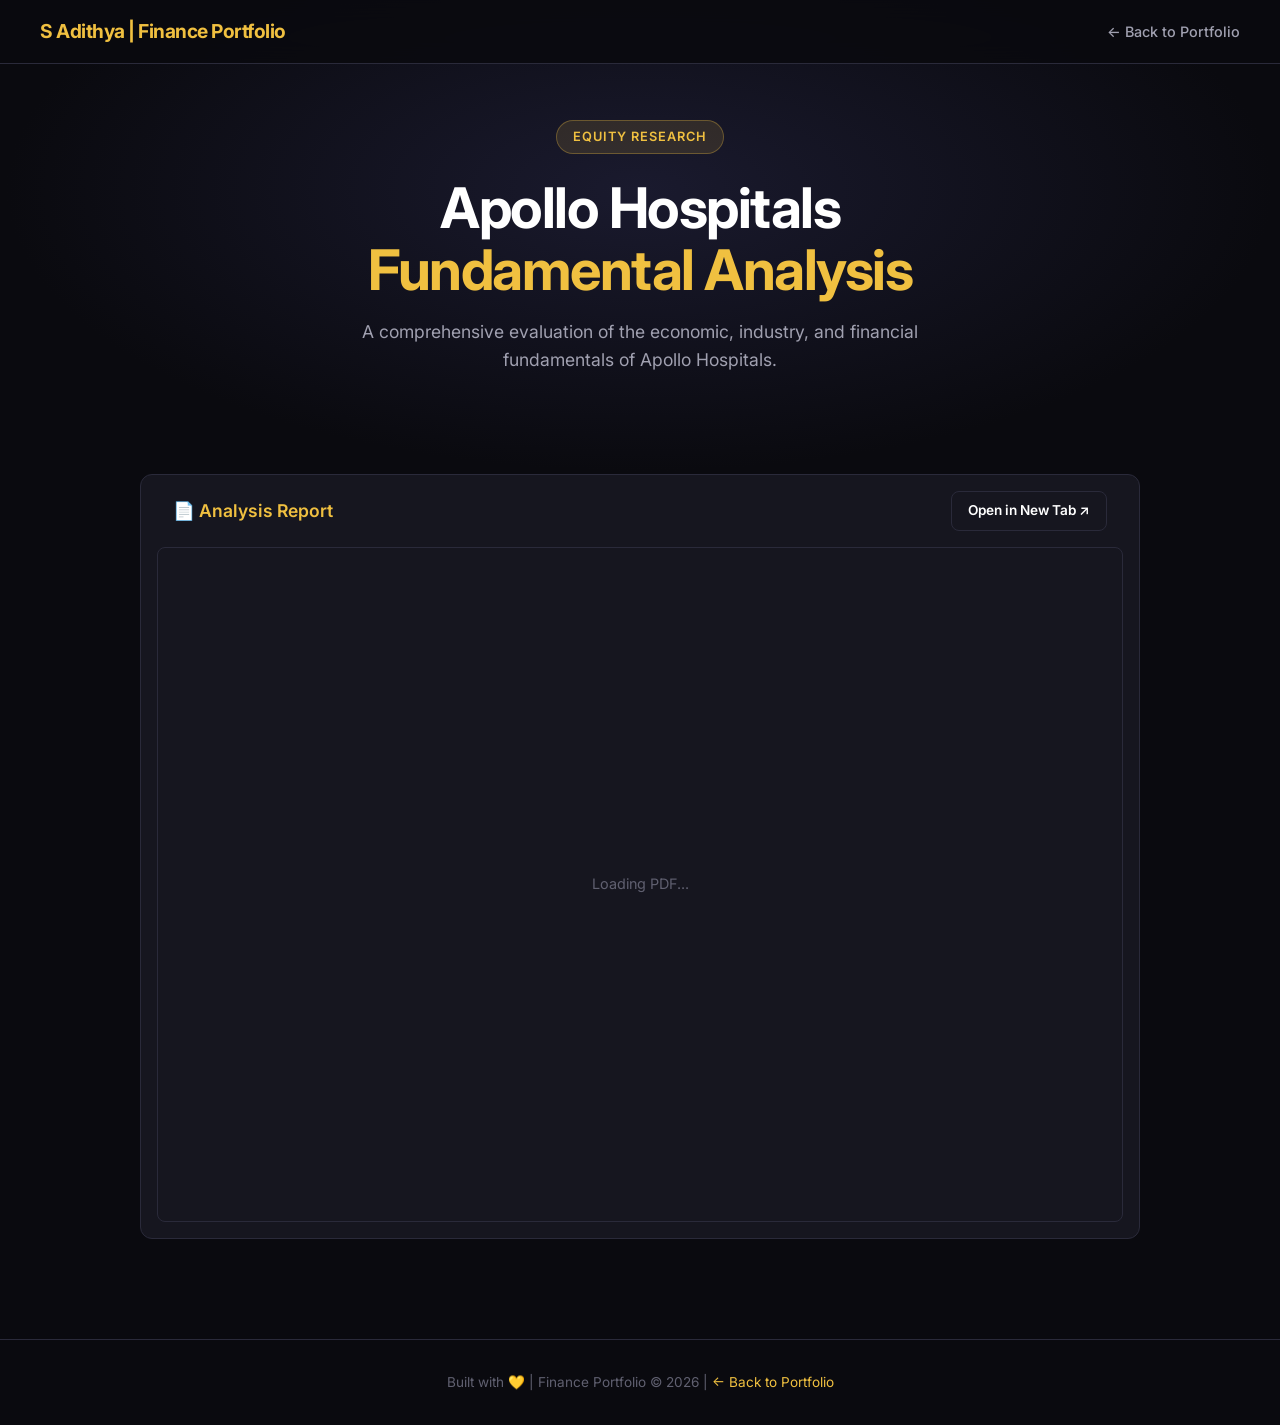
<file: HTML/apollo.html>
<!DOCTYPE html>
<html lang="en">
<head>
    <meta charset="UTF-8" />
    <meta name="viewport" content="width=device-width, initial-scale=1.0"/>
    <title>Apollo Hospitals Fundamental Analysis | S Adithya</title>
    <meta name="description" content="In-depth equity research on Apollo Hospitals covering qualitative factors, Porter's 5 Forces, financial ratios, and investment recommendation.">
    <meta name="robots" content="index, follow">
    <meta name="author" content="S Adithya">
    <meta name="google-site-verification" content="243Jxfwo9YlJnOdazw-0hytEyVnXx2_7Pl5U5anUTYk" />
    <link rel="canonical" href="https://sa05-finance.vercel.app/HTML/apollo.html">
    
    <!-- Graph Tags-->
    <meta property="og:title" content="Apollo Hospitals Fundamental Analysis | S Adithya">
    <meta property="og:description" content="In-depth equity research on Apollo Hospitals covering qualitative factors, Porter's 5 Forces, and financial ratios.">
    <meta property="og:url" content="https://sa05-finance.vercel.app/HTML/apollo.html">
    <meta property="og:type" content="website">
    <meta property="og:image" content="https://sa05-finance.vercel.app/images/favicon.png">
    <meta name="twitter:card" content="summary">
    <meta name="twitter:title" content="Apollo Hospitals Fundamental Analysis | S Adithya">
    <meta name="twitter:description" content="In-depth equity research on Apollo Hospitals.">
    
    <link rel="icon" href="../images/favicon.png" type="image/png"/>
    <link rel="preconnect" href="https://fonts.googleapis.com">
    <link rel="preconnect" href="https://fonts.gstatic.com" crossorigin>
    <link href="https://fonts.googleapis.com/css2?family=Inter:wght@300;400;500;600;700&display=swap" rel="stylesheet"/>
    <link rel="stylesheet" href="../css/style.css"/>

    <!-- Google tag (gtag.js) -->
    <script async src="https://www.googletagmanager.com/gtag/js?id=G-SLXBEQLR1M"></script>
    <script>
      window.dataLayer = window.dataLayer || [];
      function gtag(){dataLayer.push(arguments);}
      gtag('js', new Date());
      gtag('config', 'G-SLXBEQLR1M');
    </script>
</head>
<body>
    <nav id="navbar">
        <div class="nav-container">
            <div class="nav-logo">S Adithya | Finance Portfolio</div>
            <ul class="nav-links">
                <li><a href="../index.html">← Back to Portfolio</a></li>
            </ul>
        </div>
    </nav>

    <section class="model-hero">
        <div class="model-hero-content">
            <p class="hero-tag">Equity Research</p>
            <h1>Apollo Hospitals <span class="highlight">Fundamental Analysis</span></h1>
            <p class="hero-sub">A comprehensive evaluation of the economic, industry, and financial fundamentals of Apollo Hospitals.</p>
        </div>
    </section>

    <section class="calculator-section report-section">
        <div class="calculator-vertical report-container">

            <div class="calc-inputs-top report-card">
                <div class="report-card-header">
                    <h3>📄 Analysis Report</h3>
                    <a href="../assets/PDF/Fundamental_Analysis.pdf" target="_blank" rel="noopener noreferrer" class="btn-secondary btn-sm">
                        Open in New Tab ↗
                    </a>
                </div>

                <div class="pdf-viewer">
                    <p class="pdf-loading">Loading PDF...</p>
                    <iframe
                        src="../assets/PDF/Fundamental_Analysis.pdf"
                        class="pdf-iframe">
                        <p>Your browser does not support PDFs.
                        <a href="../assets/PDF/Fundamental_Analysis.pdf">Download the PDF</a>.</p>
                    </iframe>
                </div>
            </div>

        </div>
    </section>

    <footer>
        <p>Built with 💛 | Finance Portfolio © <span id="footer-year"></span> | <a href="../index.html">← Back to Portfolio</a></p>
    </footer>

    <button id="scroll-top" aria-label="Back to top">↑</button>
    <script src="../js/main.js"></script>
</body>
</file>
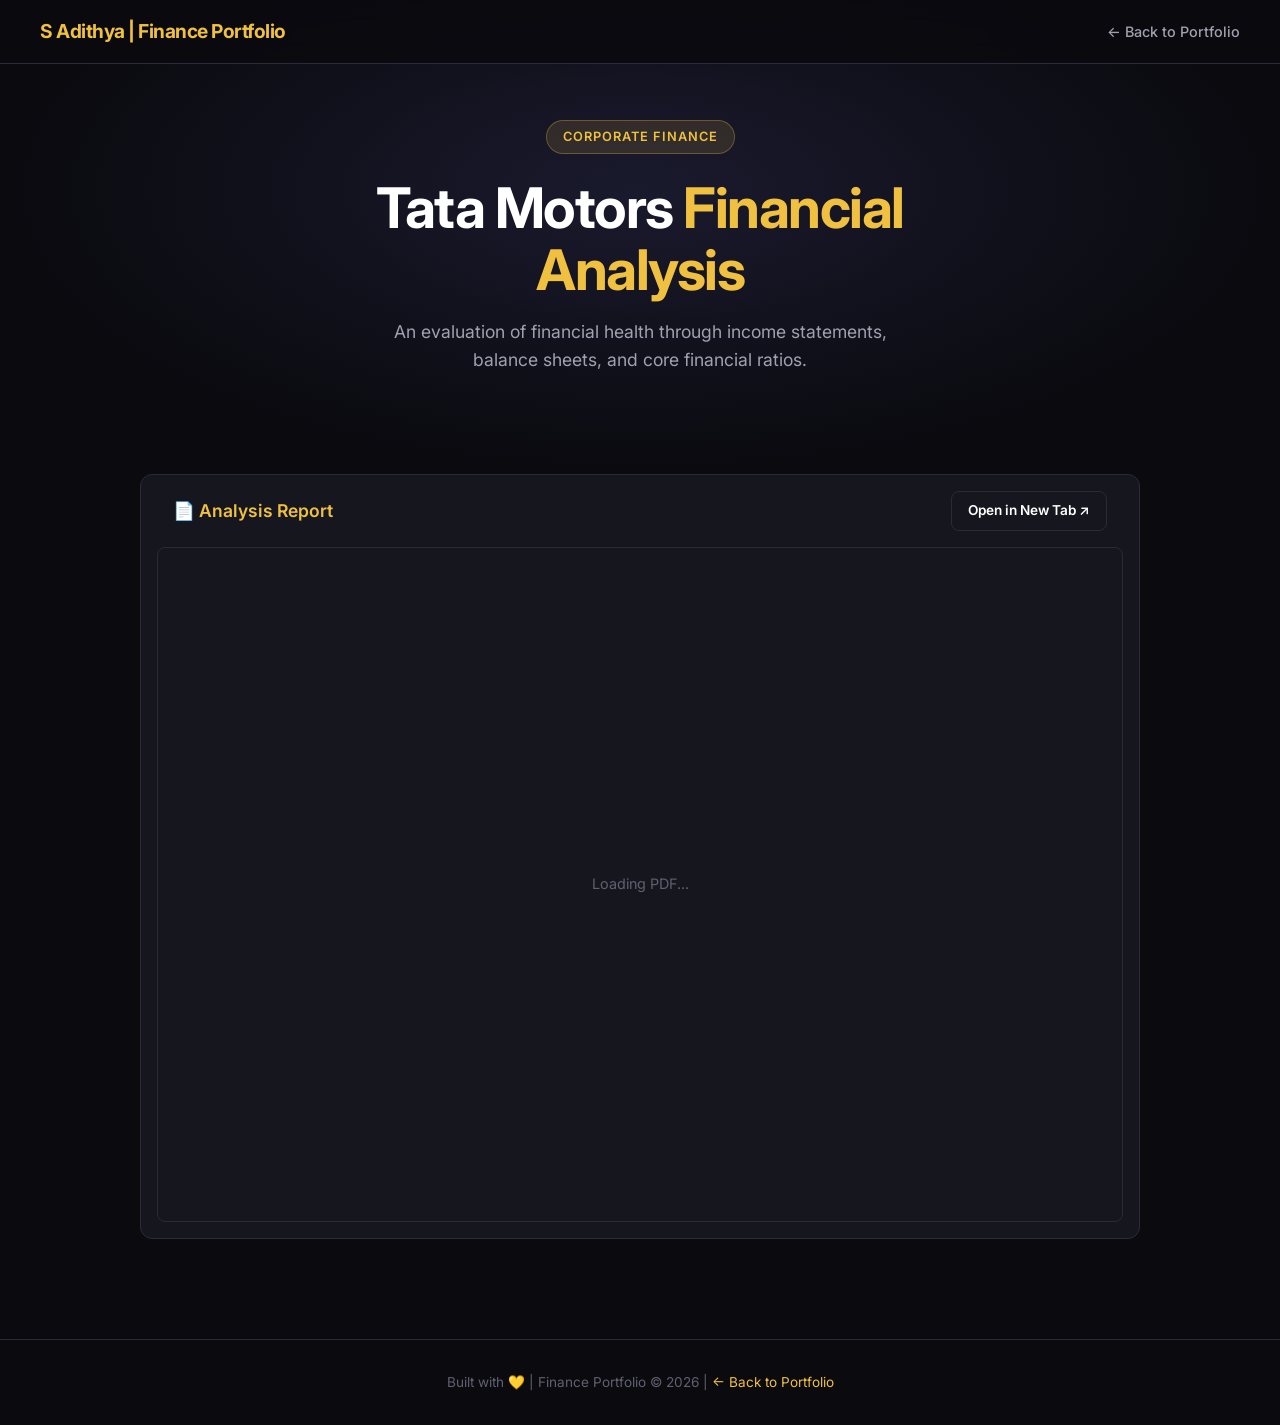
<file: HTML/tata-motors.html>
<!DOCTYPE html>
<html lang="en">
<head>
    <meta charset="UTF-8" />
    <meta name="viewport" content="width=device-width, initial-scale=1.0"/>
    <title>Tata Motors Financial Analysis | S Adithya</title>
    <meta name="description" content="Comprehensive financial statement analysis of Tata Motors using income statements, balance sheets, and core financial ratios.">
    <meta name="robots" content="index, follow">
    <meta name="author" content="S Adithya">
    <meta name="google-site-verification" content="243Jxfwo9YlJnOdazw-0hytEyVnXx2_7Pl5U5anUTYk" />
    <link rel="canonical" href="https://sa05-finance.vercel.app/HTML/tata-motors.html">

    <!--Graph Tags-->
    <meta property="og:title" content="Tata Motors Financial Analysis | S Adithya">
    <meta property="og:description" content="Comprehensive financial statement analysis of Tata Motors using income statements, balance sheets, and financial ratios.">
    <meta property="og:url" content="https://sa05-finance.vercel.app/HTML/tata-motors.html">
    <meta property="og:type" content="website">
    <meta property="og:image" content="https://sa05-finance.vercel.app/images/favicon.png">
    <meta name="twitter:card" content="summary">
    <meta name="twitter:title" content="Tata Motors Financial Analysis | S Adithya">
    <meta name="twitter:description" content="Comprehensive financial statement analysis of Tata Motors.">
    
    <link rel="icon" href="../images/favicon.png" type="image/png"/>
    <link rel="preconnect" href="https://fonts.googleapis.com">
    <link rel="preconnect" href="https://fonts.gstatic.com" crossorigin>
    <link href="https://fonts.googleapis.com/css2?family=Inter:wght@300;400;500;600;700&display=swap" rel="stylesheet"/>
    <link rel="stylesheet" href="../css/style.css"/>

    <!-- Google tag (gtag.js) -->
    <script async src="https://www.googletagmanager.com/gtag/js?id=G-SLXBEQLR1M"></script>
    <script>
      window.dataLayer = window.dataLayer || [];
      function gtag(){dataLayer.push(arguments);}
      gtag('js', new Date());
      gtag('config', 'G-SLXBEQLR1M');
    </script>
</head>
<body>
    <nav id="navbar">
        <div class="nav-container">
            <div class="nav-logo">S Adithya | Finance Portfolio</div>
            <ul class="nav-links">
                <li><a href="../index.html">← Back to Portfolio</a></li>
            </ul>
        </div>
    </nav>

    <section class="model-hero">
        <div class="model-hero-content">
            <p class="hero-tag">Corporate Finance</p>
            <h1>Tata Motors <span class="highlight">Financial Analysis</span></h1>
            <p class="hero-sub">An evaluation of financial health through income statements, balance sheets, and core financial ratios.</p>
        </div>
    </section>

    <section class="calculator-section report-section">
         <div class="calculator-vertical report-container">

            <div class="calc-inputs-top report-card">
                <div class="report-card-header">
                    <h3>📄 Analysis Report</h3>
                    <a href="../assets/PDF/Financial_Analysis.pdf" target="_blank" rel="noopener noreferrer" class="btn-secondary btn-sm">
                        Open in New Tab ↗
                    </a>
                </div>

                <div class="pdf-viewer">
                    <p class="pdf-loading">Loading PDF...</p>
                    <iframe
                        src="../assets/PDF/Financial_Analysis.pdf"
                        class="pdf-iframe">
                        <p>Your browser does not support PDFs.
                        <a href="../assets/PDF/Financial_Analysis.pdf">Download the PDF</a>.</p>
                    </iframe>
                </div>
            </div>

        </div>
    </section>

    <footer>
        <p>Built with 💛 | Finance Portfolio © <span id="footer-year"></span> | <a href="../index.html">← Back to Portfolio</a></p>
    </footer>

    <button id="scroll-top" aria-label="Back to top">↑</button>
    <script src="../js/main.js"></script>
</body>
</html>
</file>
<file: css/style.css>
/* ── RESET & BASE ────────────────────────────────────────── */
*, *::before, *::after {
    margin: 0;
    padding: 0;
    box-sizing: border-box;
}

:root {
    --bg-primary:    #0a0a0f;
    --bg-secondary:  #111118;
    --bg-card:       #16161f;
    --accent:        #f0c040;
    --accent-hover:  #e0b030;
    --text-primary:  #ffffff;
    --text-secondary:#a0a0b0;
    --text-muted:    #606070;
    --border:        #2a2a3a;
    --success:       #00e599;
    --danger:        #ff4d6d;
    --font:          'Inter', sans-serif;
    --radius:        12px;
    --transition:    0.3s ease;
}

html { scroll-behavior: smooth; }

body {
    font-family: var(--font);
    background: var(--bg-primary);
    color: var(--text-primary);
    line-height: 1.6;
    overflow-x: hidden;
}

/* ── SCROLLBAR ───────────────────────────────────────────── */
::-webkit-scrollbar { width: 6px; }
::-webkit-scrollbar-track { background: var(--bg-primary); }
::-webkit-scrollbar-thumb { background: var(--accent); border-radius: 3px; }

/* ── NAVIGATION ──────────────────────────────────────────── */
#navbar {
    position: fixed;
    top: 0; left: 0; right: 0;
    z-index: 1000;
    background: rgba(10, 10, 15, 0.85);
    backdrop-filter: blur(12px);
    border-bottom: 1px solid var(--border);
    padding: 0 2rem;
    height: 64px;
    display: flex;
    align-items: center;
    transition: var(--transition);
}

.nav-container {
    max-width: 1200px;
    margin: 0 auto;
    width: 100%;
    display: flex;
    justify-content: space-between;
    align-items: center;
}

.nav-logo {
    font-size: 1.2rem;
    font-weight: 700;
    color: var(--accent);
    letter-spacing: -0.5px;
}

.nav-links {
    list-style: none;
    display: flex;
    gap: 2rem;
}

.nav-links a {
    text-decoration: none;
    color: var(--text-secondary);
    font-size: 0.9rem;
    font-weight: 500;
    transition: var(--transition);
}

.nav-links a:hover { color: var(--accent); }

.hamburger { display: none; }

/* ── HERO ─────────────────────────────────────────────────── */
.hero {
    min-height: 100vh;
    display: flex;
    flex-direction: column;
    justify-content: center;
    align-items: center;
    text-align: center;
    padding: 100px 2rem 60px;
    background: radial-gradient(ellipse at 50% 40%, #1a1a2e 0%, var(--bg-primary) 70%);
}

.hero-tag {
    display: inline-block;
    background: rgba(240, 192, 64, 0.12);
    color: var(--accent);
    border: 1px solid rgba(240, 192, 64, 0.3);
    padding: 6px 16px;
    border-radius: 100px;
    font-size: 0.8rem;
    font-weight: 600;
    letter-spacing: 1px;
    text-transform: uppercase;
    margin-bottom: 1.5rem;
}

.hero h1 {
    font-size: clamp(2.5rem, 6vw, 4.5rem);
    font-weight: 700;
    line-height: 1.1;
    letter-spacing: -1.5px;
    margin-bottom: 1.5rem;
}

.highlight { color: var(--accent); }

.hero-sub {
    font-size: 1.1rem;
    color: var(--text-secondary);
    max-width: 560px;
    margin: 0 auto 2.5rem;
}

.hero-buttons {
    display: flex;
    gap: 1rem;
    justify-content: center;
    flex-wrap: wrap;
    margin-bottom: 4rem;
}

.hero-stats {
    display: flex;
    gap: 2rem;
    flex-wrap: wrap;
    justify-content: center;
}

.stat-card {
    background: var(--bg-card);
    border: 1px solid var(--border);
    border-radius: var(--radius);
    padding: 1.5rem 2.5rem;
    text-align: center;
    transition: var(--transition);
}

.stat-card:hover {
    border-color: var(--accent);
    transform: translateY(-4px);
}

.stat-card h3 {
    font-size: 2rem;
    font-weight: 700;
    color: var(--accent);
}

.stat-card p {
    font-size: 0.85rem;
    color: var(--text-secondary);
    margin-top: 4px;
}

/* ── BUTTONS ─────────────────────────────────────────────── */
.btn-primary {
    background: var(--accent);
    color: #000;
    padding: 12px 28px;
    border-radius: 8px;
    font-weight: 600;
    font-size: 0.95rem;
    text-decoration: none;
    border: none;
    cursor: pointer;
    transition: var(--transition);
    display: inline-block;
}

.btn-primary:hover {
    background: var(--accent-hover);
    transform: translateY(-2px);
}

.btn-secondary {
    background: transparent;
    color: var(--text-primary);
    padding: 12px 28px;
    border-radius: 8px;
    font-weight: 600;
    font-size: 0.95rem;
    text-decoration: none;
    border: 1px solid var(--border);
    cursor: pointer;
    transition: var(--transition);
    display: inline-block;
}

.btn-secondary:hover {
    border-color: var(--accent);
    color: var(--accent);
    transform: translateY(-2px);
}

.btn-sm {
    padding: 8px 16px;
    font-size: 0.85rem;
}

/* ── SECTIONS ────────────────────────────────────────────── */
section { padding: 100px 2rem; }

.section-header {
    text-align: center;
    margin-bottom: 4rem;
}

.section-tag {
    display: inline-block;
    background: rgba(240, 192, 64, 0.12);
    color: var(--accent);
    border: 1px solid rgba(240, 192, 64, 0.3);
    padding: 5px 14px;
    border-radius: 100px;
    font-size: 0.75rem;
    font-weight: 600;
    letter-spacing: 1px;
    text-transform: uppercase;
    margin-bottom: 1rem;
}

.section-header h2 {
    font-size: clamp(1.8rem, 4vw, 2.8rem);
    font-weight: 700;
    letter-spacing: -1px;
    margin-bottom: 1rem;
}

.section-sub {
    color: var(--text-secondary);
    font-size: 1rem;
    max-width: 520px;
    margin: 0 auto;
}

/* ── PROJECTS GRID ───────────────────────────────────────── */
.projects { background: var(--bg-secondary); }
.research-section { background: var(--bg-primary); }

.projects-grid {
    display: flex;
    flex-wrap: wrap;
    justify-content: center;
    gap: 1.5rem;
    max-width: 1200px;
    margin: 0 auto;
}

.project-card {
    flex: 1 1 320px;
    max-width: 380px;
    background: var(--bg-card);
    border: 1px solid var(--border);
    border-radius: var(--radius);
    padding: 2rem;
    transition: var(--transition);
    cursor: pointer;
    position: relative;
    overflow: hidden;
    will-change: transform;
}

.project-card::before {
    content: '';
    position: absolute;
    top: 0; left: 0; right: 0;
    height: 3px;
    background: var(--accent);
    transform: scaleX(0);
    transition: var(--transition);
}

.project-card:hover {
    border-color: var(--accent);
    transform: translateY(-6px);
}

.project-card:hover::before { transform: scaleX(1); }

.project-icon {
    font-size: 2rem;
    margin-bottom: 1rem;
}

.project-card h3 {
    font-size: 1.1rem;
    font-weight: 600;
    margin-bottom: 0.75rem;
}

.project-card p {
    color: var(--text-secondary);
    font-size: 0.9rem;
    margin-bottom: 1.5rem;
    line-height: 1.6;
}

.project-tags {
    display: flex;
    flex-wrap: wrap;
    gap: 0.5rem;
    margin-bottom: 1.5rem;
}

.tag {
    background: rgba(240, 192, 64, 0.1);
    color: var(--accent);
    border: 1px solid rgba(240, 192, 64, 0.2);
    padding: 3px 10px;
    border-radius: 100px;
    font-size: 0.75rem;
    font-weight: 500;
}

.project-footer {
    display: flex;
    justify-content: space-between;
    align-items: center;
    font-size: 0.8rem;
    color: var(--text-muted);
    border-top: 1px solid var(--border);
    padding-top: 1rem;
}

/* ── CALCULATOR ──────────────────────────────────────────── */
.calculator-section { background: var(--bg-primary); }

.calculator-vertical {
    max-width: 1100px;
    margin: 0 auto;
    display: flex;
    flex-direction: column;
    gap: 2rem;
}

/* ── INPUT PANEL ─────────────────────────────────────────── */
.calc-inputs-top {
    background: var(--bg-card);
    border: 1px solid var(--border);
    border-radius: var(--radius);
    padding: 2rem;
}

.calc-inputs-top h3 {
    font-size: 1.1rem;
    font-weight: 600;
    color: var(--accent);
    margin-bottom: 1.5rem;
}

.inputs-grid {
    display: grid;
    grid-template-columns: 1fr 1fr;
    gap: 2rem;
}

.input-col { display: flex; flex-direction: column; gap: 0; }

.input-group { margin-bottom: 1.1rem; }

.input-group label {
    display: block;
    font-size: 0.82rem;
    font-weight: 500;
    color: var(--text-secondary);
    margin-bottom: 6px;
}

.input-group input {
    width: 100%;
    background: var(--bg-secondary);
    border: 1px solid var(--border);
    border-radius: 8px;
    padding: 10px 14px;
    color: var(--text-primary);
    font-size: 0.9rem;
    font-family: var(--font);
    transition: var(--transition);
    outline: none;
}

.input-group input:focus {
    border-color: var(--accent);
    box-shadow: 0 0 0 3px rgba(240, 192, 64, 0.1);
}

.calc-actions {
    display: flex;
    gap: 1rem;
    margin-top: 1.5rem;
    padding-top: 1.5rem;
    border-top: 1px solid var(--border);
    justify-content: center;
}

.calc-actions button { min-width: 220px; }

/* ── RESULTS PANEL ───────────────────────────────────────── */
.calc-results-full {
    background: var(--bg-card);
    border: 1px solid var(--border);
    border-radius: var(--radius);
    padding: 2rem;
}

.result-metric {
    background: var(--bg-secondary);
    border: 1px solid var(--border);
    border-radius: 10px;
    padding: 1.2rem 1.5rem;
    margin-bottom: 1rem;
    display: flex;
    justify-content: space-between;
    align-items: center;
    transition: var(--transition);
}

.result-metric:hover { border-color: var(--accent); }

.result-metric .label {
    font-size: 0.85rem;
    color: var(--text-secondary);
}

.result-metric .value {
    font-size: 1.15rem;
    font-weight: 700;
    color: var(--accent);
}

.result-metric .value.positive { color: var(--success); }
.result-metric .value.negative { color: var(--danger); }

/* ── CASH FLOW TABLE ─────────────────────────────────────── */
.cf-table {
    width: 100%;
    border-collapse: collapse;
    font-size: 0.85rem;
    margin-top: 1.5rem;
}

.cf-table th {
    background: var(--bg-primary);
    color: var(--text-secondary);
    padding: 12px 16px;
    text-align: right;
    font-weight: 600;
    border-bottom: 1px solid var(--border);
}

.cf-table th:first-child { text-align: left; }

.cf-table td {
    padding: 12px 16px;
    text-align: right;
    border-bottom: 1px solid var(--border);
    color: var(--text-primary);
}

.cf-table td:first-child { text-align: left; font-weight: 500; }
.cf-table tr:hover td { background: rgba(240,192,64,0.04); }
.cf-table .positive { color: var(--success); font-weight: 600; }
.cf-table .negative { color: var(--danger); font-weight: 600; }

/* ── INPUT TABLE ─────────────────────────────────────────── */
.input-table {
    width: 100%;
    border-collapse: collapse;
    font-size: 0.82rem;
    margin-bottom: 1rem;
}

.input-table th {
    background: var(--bg-primary);
    color: var(--text-secondary);
    padding: 10px 8px;
    text-align: center;
    font-weight: 600;
    border-bottom: 1px solid var(--border);
    font-size: 0.78rem;
}

.input-table td {
    padding: 6px 4px;
    border-bottom: 1px solid var(--border);
    text-align: center;
}

.table-input {
    width: 100%;
    background: var(--bg-secondary);
    border: 1px solid var(--border);
    border-radius: 6px;
    padding: 7px 8px;
    color: var(--text-primary);
    font-size: 0.82rem;
    font-family: var(--font);
    outline: none;
    text-align: right;
    transition: var(--transition);
}

.table-input:focus {
    border-color: var(--accent);
    box-shadow: 0 0 0 2px rgba(240,192,64,0.1);
}

/* ── INVESTMENT TOGGLE ───────────────────────────────────── */
.toggle-group {
    display: flex;
    flex-direction: column;
    gap: 0.5rem;
    margin-top: 4px;
}

.toggle-option {
    display: flex;
    align-items: center;
    gap: 8px;
    cursor: pointer;
    font-size: 0.85rem;
    color: var(--text-secondary);
    padding: 8px 12px;
    border: 1px solid var(--border);
    border-radius: 8px;
    transition: var(--transition);
}

.toggle-option:hover { border-color: var(--accent); color: var(--text-primary); }
.toggle-option input[type="radio"] { accent-color: var(--accent); }

/* ── CHART ───────────────────────────────────────────────── */
.chart-wrapper {
    background: var(--bg-card);
    border: 1px solid var(--border);
    border-radius: var(--radius);
    padding: 2rem;
}

/* ── MODEL PAGE HERO ─────────────────────────────────────── */
.model-hero {
    padding: 120px 2rem 60px;
    text-align: center;
    background: radial-gradient(ellipse at 50% 40%, #1a1a2e 0%, var(--bg-primary) 70%);
}

.model-hero-content {
    max-width: 700px;
    margin: 0 auto;
}

.model-hero h1 {
    font-size: clamp(2rem, 5vw, 3.5rem);
    font-weight: 700;
    letter-spacing: -1.5px;
    margin-bottom: 1rem;
    line-height: 1.1;
}

/* ── PDF REPORT PAGES ────────────────────────────────────── */
.report-section { padding-top: 0; }

.report-container { max-width: 1000px; margin: 0 auto; }

.report-card { padding: 1rem; }

.report-card-header {
    display: flex;
    justify-content: space-between;
    align-items: center;
    margin-bottom: 1rem;
    padding: 0 1rem;
}

.report-card-header h3 { margin: 0; }

.pdf-viewer {
    width: 100%;
    height: 75vh;
    border-radius: 8px;
    overflow: hidden;
    border: 1px solid var(--border);
    position: relative;
}

.pdf-loading {
    position: absolute;
    top: 50%;
    left: 50%;
    transform: translate(-50%, -50%);
    color: var(--text-muted);
    font-size: 0.9rem;
    pointer-events: none;
}

.pdf-iframe {
    width: 100%;
    height: 100%;
    border: none;
    position: relative;
    z-index: 1;
}

/* ── ABOUT ───────────────────────────────────────────────── */
.about {
    background: var(--bg-secondary);
    display: flex;
    justify-content: center;
}

.about-content {
    max-width: 700px;
    text-align: center;
}

.about-content p {
    color: var(--text-secondary);
    font-size: 1.05rem;
    margin: 1.5rem 0 2rem;
}

.skills-grid {
    display: flex;
    flex-wrap: wrap;
    gap: 0.75rem;
    justify-content: center;
}

.skill-tag {
    background: var(--bg-card);
    border: 1px solid var(--border);
    color: var(--text-primary);
    padding: 8px 18px;
    border-radius: 100px;
    font-size: 0.85rem;
    font-weight: 500;
    transition: var(--transition);
}

.skill-tag:hover {
    border-color: var(--accent);
    color: var(--accent);
}

/* ── CONTACT ─────────────────────────────────────────────── */
.contact { background: var(--bg-primary); }

.social-links {
    display: flex;
    justify-content: center;
    gap: 1.5rem;
    list-style: none;
}

.social-icon {
    display: inline-flex;
    justify-content: center;
    align-items: center;
    width: 50px;
    height: 50px;
    background: var(--bg-card);
    border: 1px solid var(--border);
    color: var(--text-primary);
    border-radius: 50%;
    font-size: 1.5rem;
    text-decoration: none;
    transition: var(--transition);
}

.social-icon:hover {
    background: var(--accent);
    color: var(--bg-primary);
    border-color: var(--accent);
    transform: translateY(-5px);
    box-shadow: 0 5px 15px rgba(240, 192, 64, 0.3);
}

.contact-card {
    background: var(--bg-card);
    border: 1px solid var(--border);
    color: var(--text-primary);
    text-decoration: none;
    padding: 1.2rem 2.5rem;
    border-radius: var(--radius);
    font-weight: 600;
    font-size: 1rem;
    transition: var(--transition);
    display: flex;
    align-items: center;
    gap: 12px;
}

.contact-card:hover {
    border-color: var(--accent);
    color: var(--accent);
    transform: translateY(-4px);
}

/* ── FOOTER ──────────────────────────────────────────────── */
footer {
    text-align: center;
    padding: 2rem;
    color: var(--text-muted);
    font-size: 0.85rem;
    border-top: 1px solid var(--border);
}

footer a {
    color: var(--accent);
    text-decoration: none;
}

footer a:hover { text-decoration: underline; }

/* ── SCROLL TO TOP ───────────────────────────────────────── */
#scroll-top {
    position: fixed;
    bottom: 2rem;
    right: 2rem;
    background: var(--accent);
    color: #000;
    border: none;
    border-radius: 50%;
    width: 44px;
    height: 44px;
    font-size: 1.2rem;
    cursor: pointer;
    display: none;
    align-items: center;
    justify-content: center;
    z-index: 999;
    box-shadow: 0 4px 15px rgba(240,192,64,0.3);
    transition: var(--transition);
}

#scroll-top:hover { background: var(--accent-hover); }

/* ── FOCUS STYLES ────────────────────────────────────────── */
a:focus-visible, button:focus-visible {
    outline: 2px solid var(--accent);
    outline-offset: 3px;
    border-radius: 4px;
}

/* ── UNEVEN NOTE ─────────────────────────────────────────── */
.cf-uneven-note { display: none; }

.cf-uneven-text {
    font-size: 0.82rem;
    color: var(--text-muted);
    margin-top: 0.5rem;
}

/* ── PRINT STYLES ────────────────────────────────────────── */
@media print {
    #navbar, footer, #scroll-top { display: none; }
    body { background: white; color: black; }
    .highlight { color: #b8860b; }
}

/* ── RESPONSIVE (mobile) ─────────────────────────────────── */
@media (max-width: 768px) {
    /* Navigation */
    .nav-links {
        display: none;
        flex-direction: column;
        position: absolute;
        top: 64px; left: 0; right: 0;
        background: rgba(10, 10, 15, 0.97);
        padding: 1.5rem 2rem;
        border-bottom: 1px solid var(--border);
        gap: 1.2rem;
    }
    .nav-links.open { display: flex; }
    .hamburger {
        display: flex;
        flex-direction: column;
        gap: 5px;
        cursor: pointer;
        background: none;
        border: none;
        padding: 4px;
    }
    .hamburger span {
        width: 25px; height: 2px;
        background: var(--accent);
        border-radius: 2px;
    }

    /* Hero */
    .hero-stats { gap: 1rem; }
    .stat-card { padding: 1rem 1.5rem; }

    /* Calculator */
    .inputs-grid { grid-template-columns: 1fr; }
    .calc-actions { flex-direction: column; }
}
</file>
